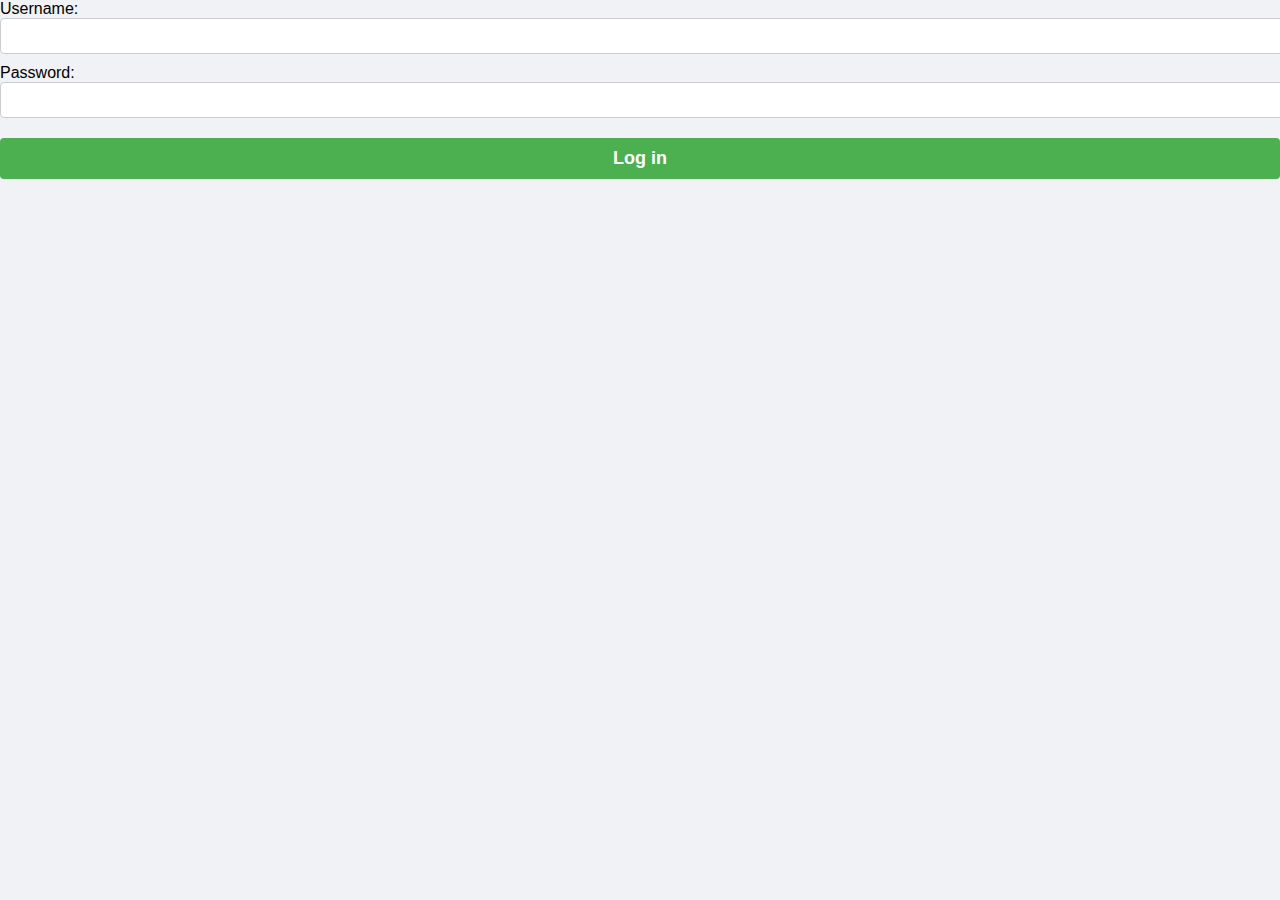
<file: templates/login.html>
<!DOCTYPE html>
<html lang="en">
<head>
  <meta charset="UTF-8">
  <meta name="viewport" content="width=device-width, initial-scale=1.0">
  <title>Soccer Prediction - Login</title>
  <link rel="stylesheet" href="/static/css/styles.css">
</head>
<body>
  <div id="loginForm">
    <label for="username">Username:</label>
    <input type="text" id="username" required>
    <label for="password">Password:</label>
    <input type="password" id="password" required>
    <button id="loginBtn">Log in</button>
    <div id="loginError" style="color: red; display: none;">Invalid username or password. Please try again.</div>
  </div>

  <script>
    async function signIn() {
      const username = document.getElementById('username').value;
      const password = document.getElementById('password').value;

      if (!username || !password) {
        document.getElementById('loginError').style.display = 'block';
        return;
      }

      const authHeader = 'Basic ' + btoa(username + ':' + password);
      sessionStorage.setItem('authHeader', authHeader);

      try {
        const loginResponse = await fetch('/login', {
          method: 'GET',
          headers: {
            'Authorization': authHeader
          }
        });

        if (loginResponse.status === 401) {
          document.getElementById('loginError').style.display = 'block';
          sessionStorage.removeItem('authHeader');
        } else {
          const mainContentResponse = await fetch('/', {
            method: 'GET',
            headers: {
              'Authorization': authHeader
            }
          });

          if (mainContentResponse.ok) {
            const content = await mainContentResponse.text();
            document.open();
            document.write(content);
            document.close();
          } else {
            document.getElementById('loginError').style.display = 'block';
            sessionStorage.removeItem('authHeader');
          }
        }
      } catch (error) {
        console.error('Error:', error);
        sessionStorage.removeItem('authHeader');
      }
    }

    document.getElementById('loginBtn').addEventListener('click', signIn);
  </script>
</body>
</html>
</file>
<file: static/css/styles.css>
@font-face {
  font-family: "TilburgsAns";
  src: url("../fonts/TilburgsAns-Regular.woff") format("opentype");
}

body {
  font-family: Arial, sans-serif;
  margin: 0;
  padding: 0;
  background-color: #f0f2f5;
}

.container {
  max-width: 800px;
  margin: 0 auto;
  padding: 40px;
  background-color: #ffffff;
  box-shadow: 0 2px 4px rgba(0, 0, 0, 0.1);
}

h1 {
  font-family: "TilburgsAns", sans-serif;
  font-size: 48px;
  color: #333;
  text-align: center;
  margin-bottom: 40px;
}

input {
  display: block;
  width: 100%;
  padding: 8px;
  margin-bottom: 10px;
  font-size: 16px;
  border: 1px solid #ccc;
  border-radius: 4px;
}

button {
  display: block;
  width: 100%;
  padding: 10px;
  font-size: 18px;
  font-weight: bold;
  color: #ffffff;
  background-color: #4CAF50;
  border: none;
  border-radius: 4px;
  cursor: pointer;
  margin-top: 20px;
}

button:hover {
  background-color: #45a049;
}

table {
  width: 100%;
  border-collapse: collapse;
}

table, th, td {
  border: 1px solid black;
}

th, td {
  padding: 8px;
  text-align: left;
}

th {
  background-color: #f2f2f2;
}

#result {
  margin-top: 20px;
  font-size: 18px;
  font-weight: bold;
}

#signInBtn {
  margin: 0 auto;
  display: table;
}

#signInError {
  margin-top: 10px;
}
</file>
